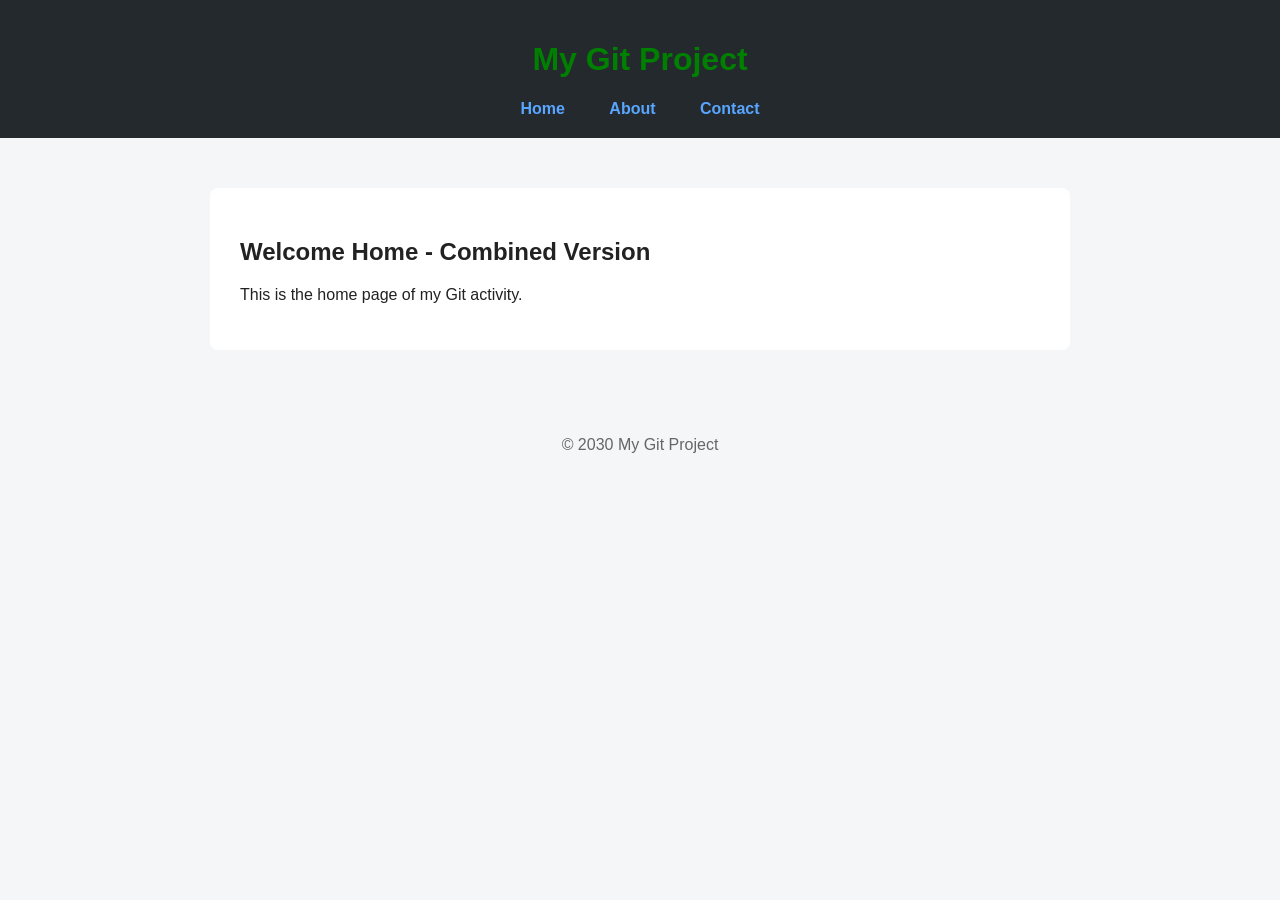
<file: index.html>
<!DOCTYPE html>
<html>
<head>
  <title>Home | My Git Project</title>
  <link rel="stylesheet" href="style.css">
</head>
<body>
  <header>
    <h1>My Git Project</h1>
    <nav>
      <a href="index.html">Home</a>
      <a href="about.html">About</a>
      <a href="contact.html">Contact</a>
    </nav>
  </header>

  <main>
<h2>Welcome Home - Combined Version</h2>

    <p>This is the home page of my Git activity.</p>
  </main>

  <footer>
    <p>&copy; 2030 My Git Project</p>
  </footer>
</body>
</html>
</file>
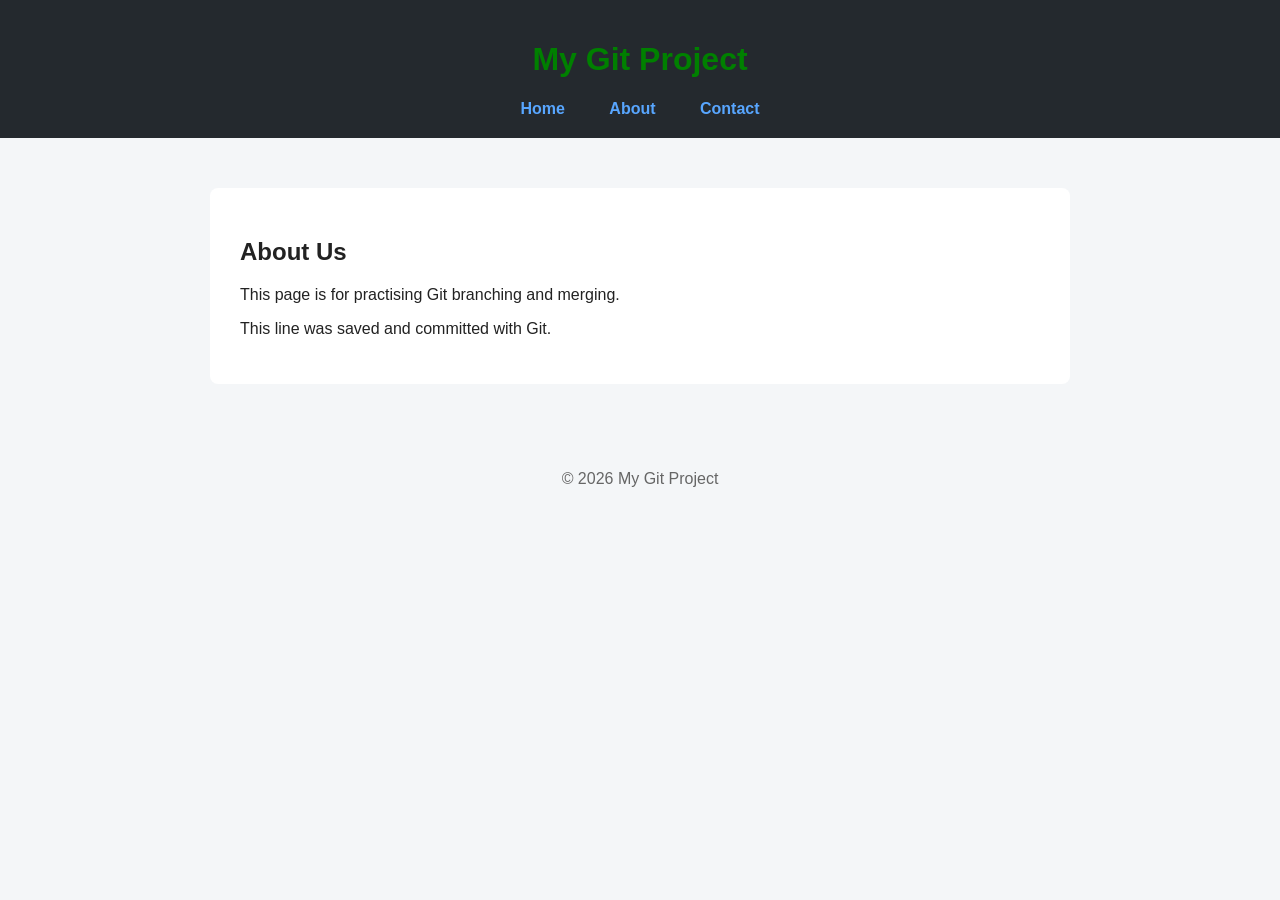
<file: about.html>
<!DOCTYPE html>
<html>
<head>
  <title>About | My Git Project</title>
  <link rel="stylesheet" href="style.css">
</head>
<body>
  <header>
    <h1>My Git Project</h1>
    <nav>
      <a href="index.html">Home</a>
      <a href="about.html">About</a>
      <a href="contact.html">Contact</a>
    </nav>
  </header>

  <main>
    <h2>About Us</h2>
    <p>This page is for practising Git branching and merging.</p>
    <p>This line was saved and committed with Git.</p>
  </main>

  <footer>
    <p>&copy; 2026 My Git Project</p>
  </footer>
</body>
</html>
</file>
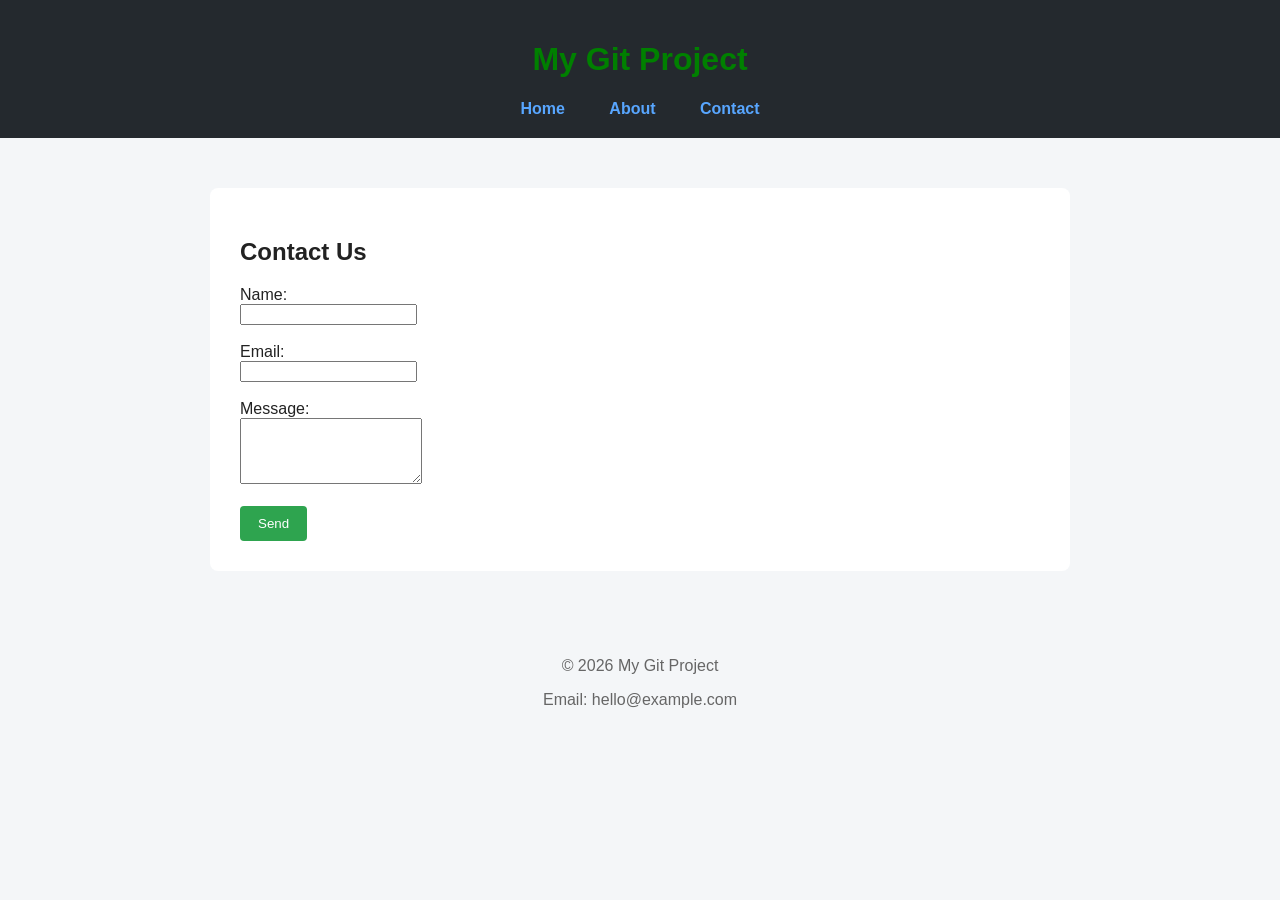
<file: contact.html>
<!DOCTYPE html>
<html>
<head>
  <title>Contact | My Git Project</title>
  <link rel="stylesheet" href="style.css">
</head>
<body>
  <header>
    <h1>My Git Project</h1>
    <nav>
      <a href="index.html">Home</a>
      <a href="about.html">About</a>
      <a href="contact.html">Contact</a>
    </nav>
  </header>

  <main>
    <h2>Contact Us</h2>
    <form>
      <label>Name:</label><br>
      <input type="text" name="name"><br><br>
      <label>Email:</label><br>
      <input type="email" name="email"><br><br>
      <label>Message:</label><br>
      <textarea name="message" rows="4"></textarea><br><br>
      <button type="submit">Send</button>
    </form>
  </main>

  <footer>
    <p>&copy; 2026 My Git Project</p>
     <p>Email: hello@example.com</p>
  </footer>
</body>
</html>
</file>
<file: style.css>
body {
  font-family: Arial, sans-serif;
  background: #f4f6f8;
  color: #222;
  margin: 0;
  padding: 0;
}

header {
  background: #24292e;
  color: green;
  padding: 20px;
  text-align: center;
}

nav a {
  color: #58a6ff;
  margin: 0 20px;
  text-decoration: none;
  font-weight: bold;
}

main {
  max-width: 800px;
  margin: 50px auto;
  background: white;
  padding: 30px;
  border-radius: 8px;
}

button {
  background: #2ea44f;
  color: white;
  border: none;
  padding: 10px 18px;
  border-radius: 4px;
}

footer {
  text-align: center;
  padding: 20px;
  color: #666;
}
</file>
